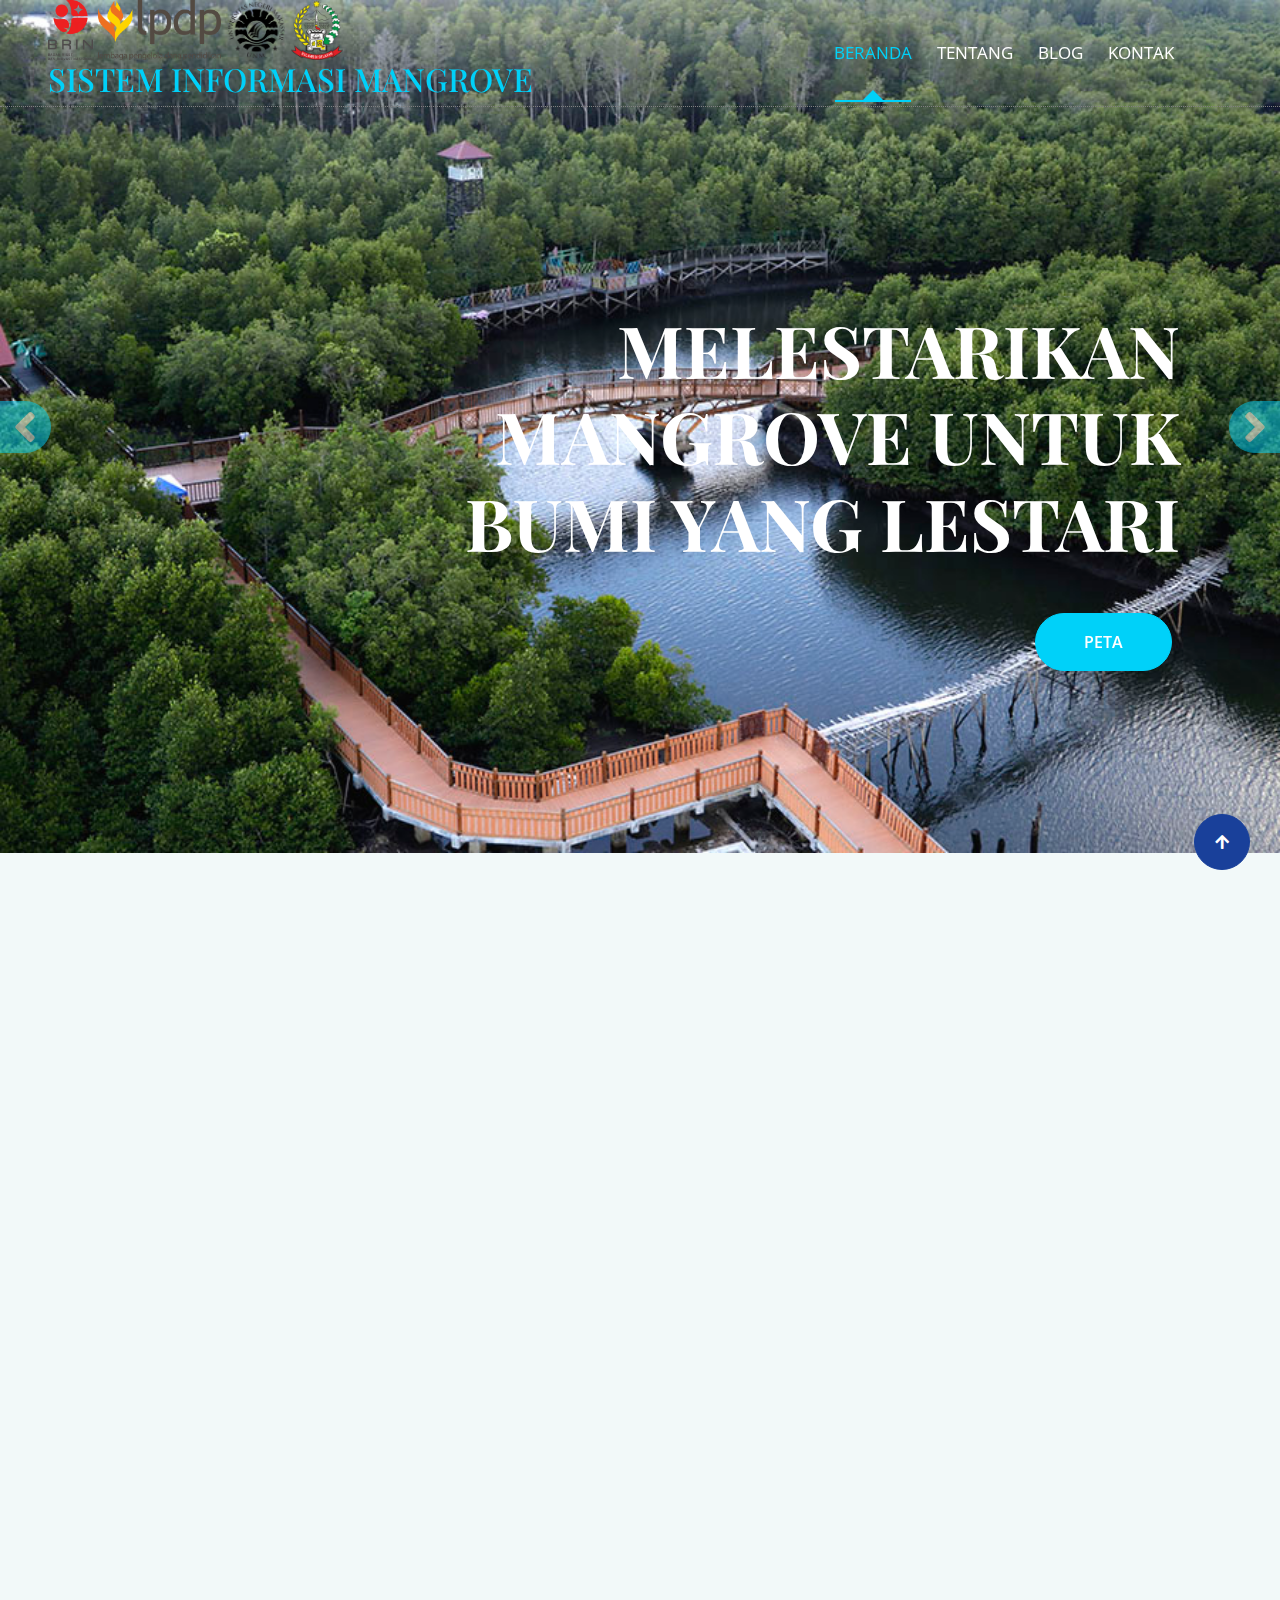
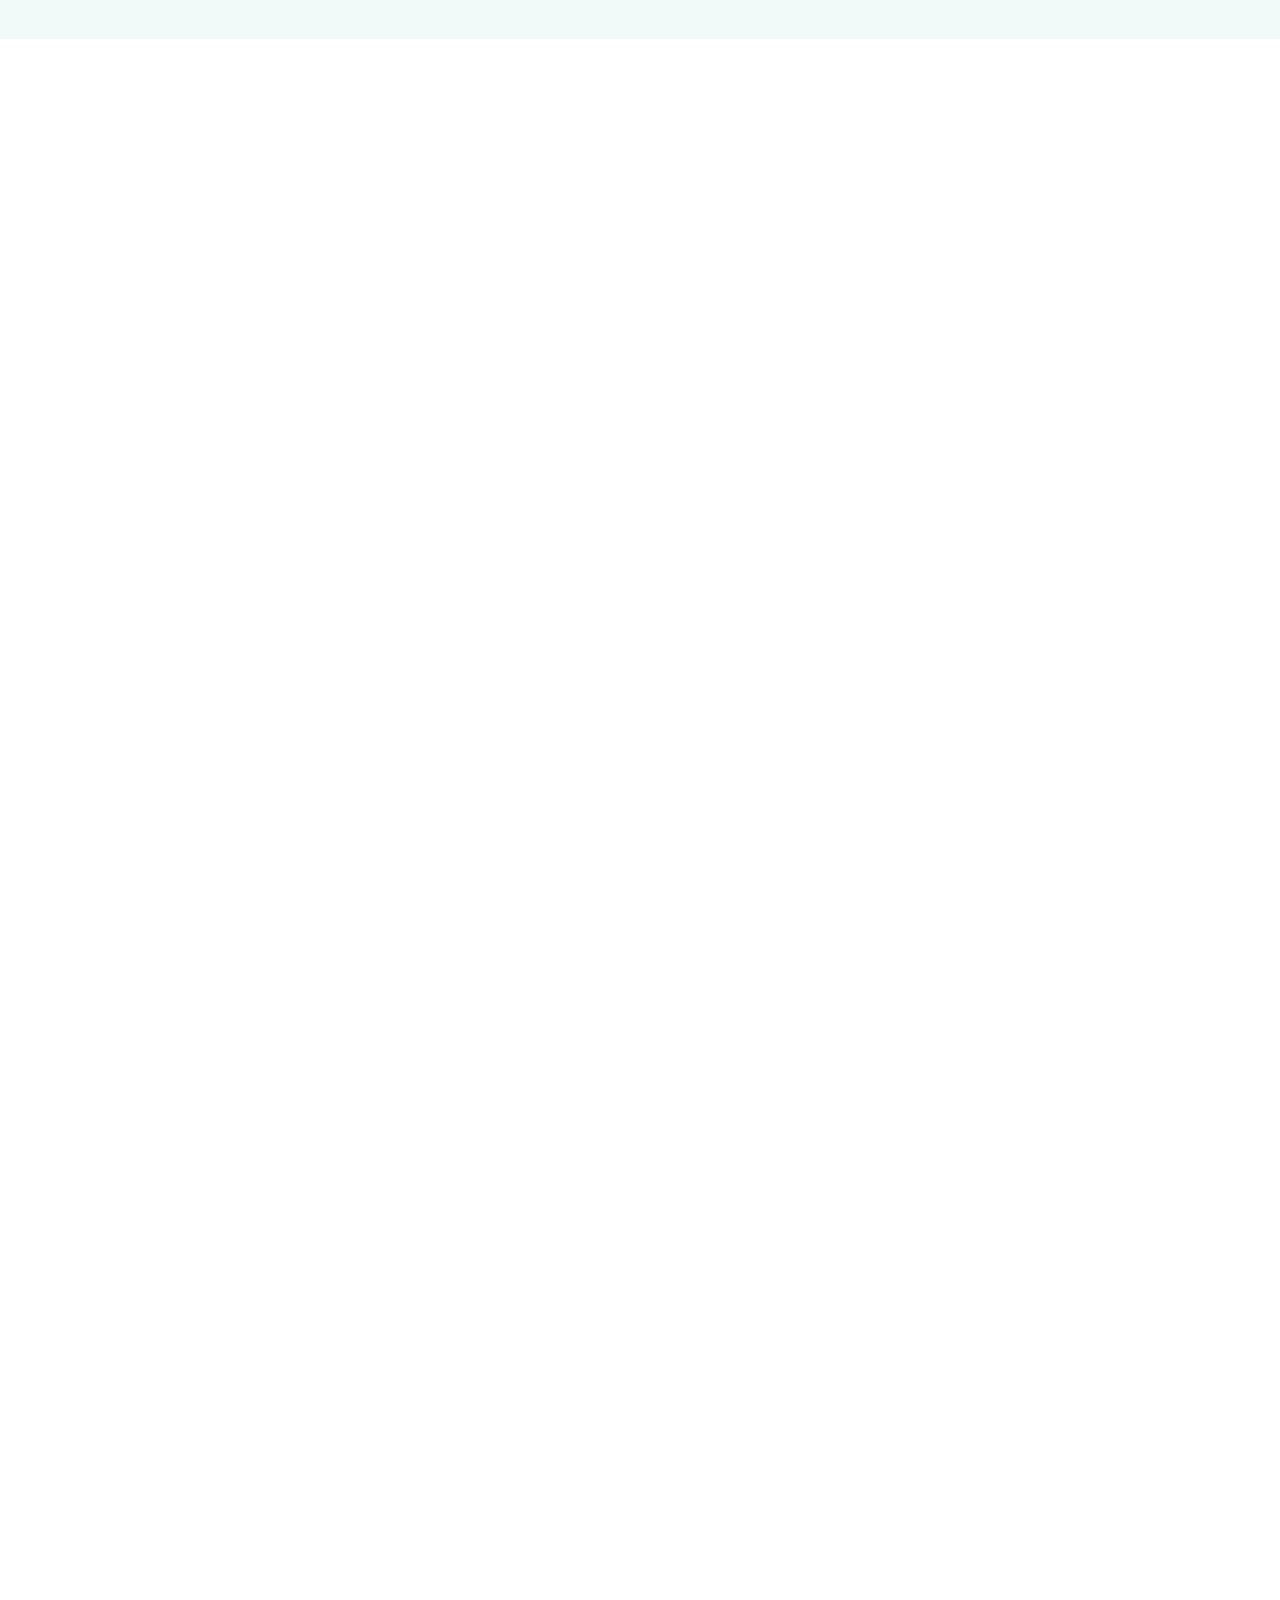
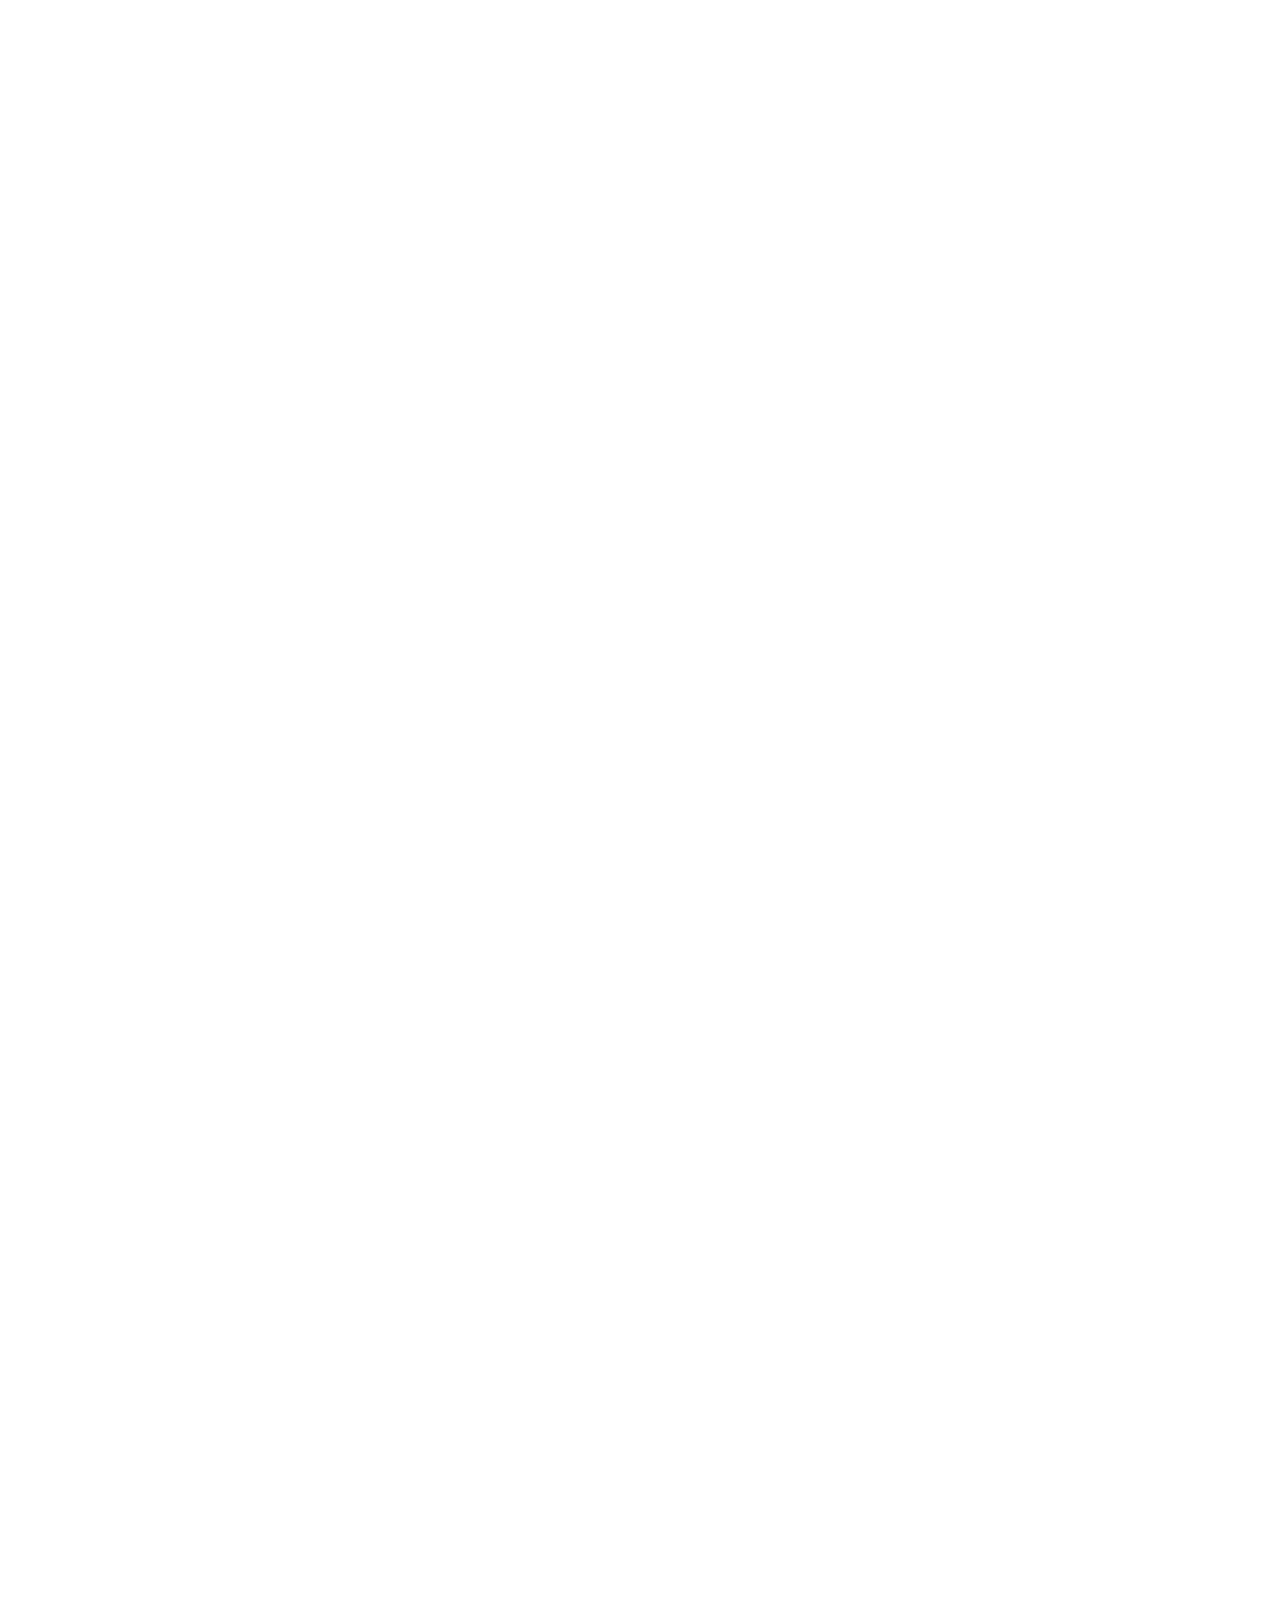
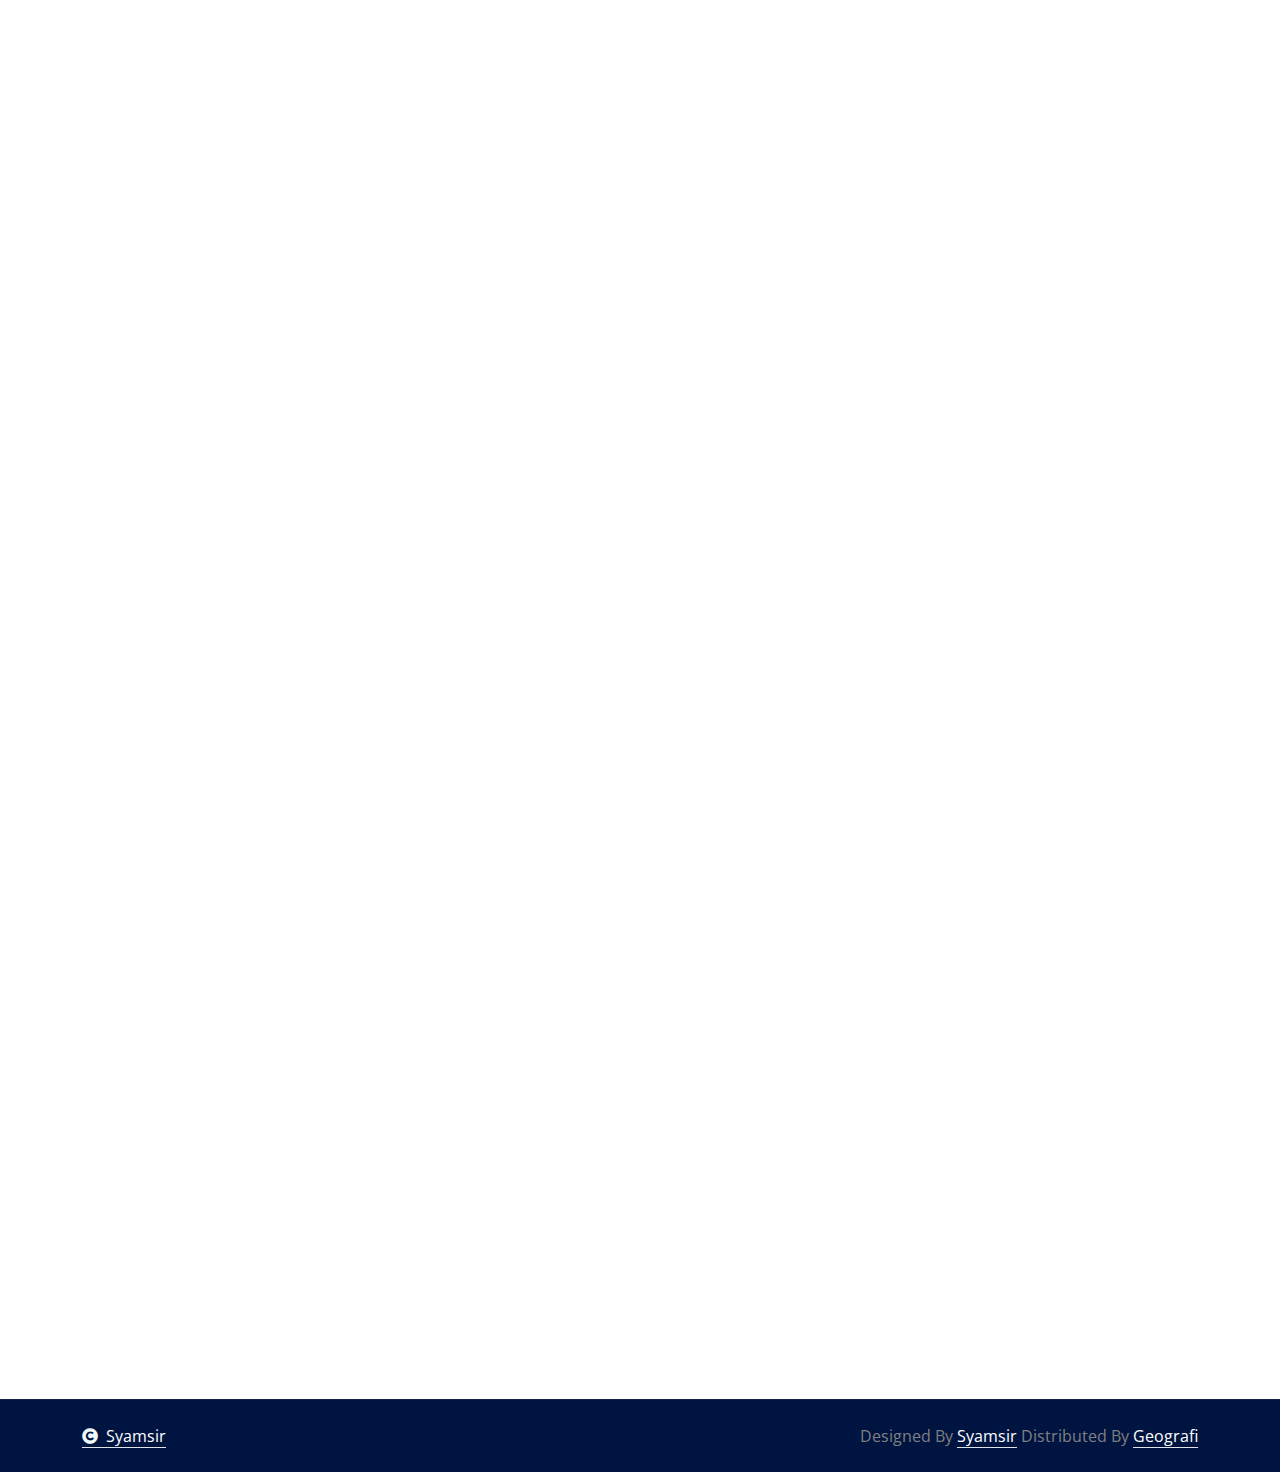
<file: index.html>
<!DOCTYPE html>
<html lang="en">

    <head>
        <meta charset="utf-8">
        <title>Sistem Informasi Mangrove</title>
        <meta content="width=device-width, initial-scale=1.0" name="viewport">
        <meta content="" name="keywords">
        <meta content="" name="description">

        <!-- Google Web Fonts -->
        <link rel="preconnect" href="https://fonts.googleapis.com">
        <link rel="preconnect" href="https://fonts.gstatic.com" crossorigin>
        <link href="https://fonts.googleapis.com/css2?family=Open+Sans:ital,wdth,wght@0,75..100,300..800;1,75..100,300..800&family=Playfair+Display:ital,wght@0,400..900;1,400..900&display=swap" rel="stylesheet"> 

        <!-- Icon Font Stylesheet -->
        <link rel="stylesheet" href="https://use.fontawesome.com/releases/v5.15.4/css/all.css"/>
        <link href="https://cdn.jsdelivr.net/npm/bootstrap-icons@1.4.1/font/bootstrap-icons.css" rel="stylesheet">

        <!-- Libraries Stylesheet -->
        <link href="lib/animate/animate.min.css" rel="stylesheet">
        <link href="lib/owlcarousel/assets/owl.carousel.min.css" rel="stylesheet">


        <!-- Customized Bootstrap Stylesheet -->
        <link href="css/bootstrap.min.css" rel="stylesheet">

        <!-- Template Stylesheet -->
        <link href="css/style.css" rel="stylesheet">
    </head>

    <body>

        <!-- Spinner Start -->
        <div id="spinner" class="show bg-white position-fixed translate-middle w-100 vh-100 top-50 start-50 d-flex align-items-center justify-content-center">
            <div class="spinner-border text-primary" style="width: 3rem; height: 3rem;" role="status">
                <span class="sr-only">Loading...</span>
            </div>
        </div>
        <!-- Spinner End -->

        <!-- Navbar & Hero Start -->
        <div class="container-fluid position-relative p-0">
            <nav class="navbar navbar-expand-lg navbar-light px-4 px-lg-5 py-3 py-lg-0">
                <a href="" class="navbar-brand p-0">
                <img src="img/brin.png" alt="Logo">       <img src="img/lpdp.png" alt="Logo">        <img src="img/unm.png" alt="Logo">       <img src="img/sulsepng.png" alt="Logo">
                <h1 class="text-primary"><!--<i class="fas fa-hand-holding-water me-3">--></i>SISTEM INFORMASI MANGROVE</h1> 
                </a>
                <button class="navbar-toggler" type="button" data-bs-toggle="collapse" data-bs-target="#navbarCollapse">
                    <span class="fa fa-bars"></span>
                </button>
                <div class="collapse navbar-collapse" id="navbarCollapse">
                    <div class="navbar-nav ms-auto py-0">
                        <a href="index.html" class="nav-item nav-link active">BERANDA</a>
                        <a href="about.html" class="nav-item nav-link">TENTANG</a>
                        <!--<a href="service.html" class="nav-item nav-link">Service</a>-->
                        <a href="blog.html" class="nav-item nav-link">BLOG</a>
                        <div class="nav-item dropdown">
                            <!--<a href="#" class="nav-link dropdown-toggle" data-bs-toggle="dropdown">Pages</a>-->
                            <div class="dropdown-menu m-0">
                                <a href="feature.html" class="dropdown-item">Our Feature</a>
                                <a href="product.html" class="dropdown-item">Our Product</a>
                                <a href="team.html" class="dropdown-item">Our Team</a>
                                <a href="testimonial.html" class="dropdown-item">Testimonial</a>
                                <a href="404.html" class="dropdown-item">404 Page</a>
                            </div>
                        </div>
                        <a href="contact.html" class="nav-item nav-link">KONTAK</a>
                    </div>
                    <div class="d-none d-xl-flex me-3">
                        <div class="d-flex flex-column pe-3 border-end border-primary">
                            <!--<span class="text-body">Get Free Delivery</span>
                            <a href="tel:+4733378901"><span class="text-primary">Free: + 0123 456 7890</span></a>-->
                        </div>
                    </div>
                    <!--<button class="btn btn-primary btn-md-square d-flex flex-shrink-0 mb-3 mb-lg-0 rounded-circle me-3" data-bs-toggle="modal" data-bs-target="#searchModal"><i class="fas fa-search"></i></button>
                    <a href="" class="btn btn-primary rounded-pill d-inline-flex flex-shrink-0 py-2 px-4">Order Now</a>-->
                </div>
            </nav>

            <!-- Carousel Start -->
            <div class="carousel-header">
                <div id="carouselId" class="carousel slide" data-bs-ride="carousel">
                    <ol class="carousel-indicators">
                        <li data-bs-target="#carouselId" data-bs-slide-to="0" class="active"></li>
                        <li data-bs-target="#carouselId" data-bs-slide-to="1"></li>
                        <li data-bs-target="#carouselId" data-bs-slide-to="2"></li>
                    </ol>
                    <div class="carousel-inner" role="listbox">
                        <div class="carousel-item active">
                            <img src="img/carousel-1.jpg" class="img-fluid w-100" alt="Image">
                            <div class="carousel-caption-1">
                                <div class="carousel-caption-1-content" style="max-width: 900px;">
                                    <h4 class="text-white text-uppercase fw-bold mb-4 fadeInLeft animated" data-animation="fadeInLeft" data-delay="1s" style="animation-delay: 1s;" style="letter-spacing: 3px;"><!--PROGRAM REKONSTRUKSI MANGROVE--></h4>
                                    <h1 class="display-2 text-capitalize text-white mb-4 fadeInLeft animated" data-animation="fadeInLeft" data-delay="1.3s" style="animation-delay: 1.3s;">MELESTARIKAN MANGROVE UNTUK BUMI YANG LESTARI</h1>
                                    <p class="mb-5 fs-5 text-white fadeInLeft animated" data-animation="fadeInLeft" data-delay="1.5s" style="animation-delay: 1.5s;"><!--Lorem Ipsum is simply dummy text of the printing and typesetting industry. Lorem Ipsum has been the industry's standard dummy text ever since the 1500s,--> 
                                    </p>
                                    <div class="carousel-caption-1-content-btn fadeInLeft animated" data-animation="fadeInLeft" data-delay="1.7s" style="animation-delay: 1.7s;">
                                        <a class="btn btn-primary rounded-pill flex-shrink-0 py-3 px-5 me-2" href="#">PETA</a>
                                        <!--<a class="btn btn-secondary rounded-pill flex-shrink-0 py-3 px-5 ms-2" href="#">Free Estimate</a>-->
                                    </div>
                                </div>
                            </div>
                        </div>
                        <div class="carousel-item">
                            <img src="img/carousel-2.jpg" class="img-fluid w-100" alt="Image">
                            <div class="carousel-caption-2">
                                <div class="carousel-caption-2-content" style="max-width: 900px;">
                                    <h4 class="text-white text-uppercase fw-bold mb-4 fadeInRight animated" data-animation="fadeInRight" data-delay="1s" style="animation-delay: 1s;" style="letter-spacing: 3px;"><!--Program Rehabilitasi Mangrove--></h4>
                                    <h1 class="display-2 text-capitalize text-white mb-4 fadeInRight animated" data-animation="fadeInRight" data-delay="1.3s" style="animation-delay: 1.3s;">Melestarikan Mangrove Untuk Bumi Yang Lestari </h1>
                                    <p class="mb-5 fs-5 text-white fadeInRight animated" data-animation="fadeInRight" data-delay="1.5s" style="animation-delay: 1.5s;"><!--Lorem Ipsum is simply dummy text of the printing and typesetting industry. Lorem Ipsum has been the industry's standard dummy text ever since the 1500s,--> 
                                    </p>
                                    <div class="carousel-caption-2-content-btn fadeInRight animated" data-animation="fadeInRight" data-delay="1.7s" style="animation-delay: 1.7s;">
                                        <a class="btn btn-primary rounded-pill flex-shrink-0 py-3 px-5 me-2" href="#">PETA</a>
                                        <!--<a class="btn btn-secondary rounded-pill flex-shrink-0 py-3 px-5 ms-2" href="#">Free Estimate</a>-->
                                    </div>
                                </div>
                            </div>
                        </div>
                    </div>
                    <button class="carousel-control-prev" type="button" data-bs-target="#carouselId" data-bs-slide="prev">
                        <span class="carousel-control-prev-icon btn btn-primary fadeInLeft animated" aria-hidden="true" data-animation="fadeInLeft" data-delay="1.1s" style="animation-delay: 1.3s;"> <i class="fa fa-angle-left fa-3x"></i></span>
                        <span class="visually-hidden">Previous</span>
                    </button>
                    <button class="carousel-control-next" type="button" data-bs-target="#carouselId" data-bs-slide="next">
                        <span class="carousel-control-next-icon btn btn-primary fadeInRight animated" aria-hidden="true" data-animation="fadeInLeft" data-delay="1.1s" style="animation-delay: 1.3s;"><i class="fa fa-angle-right fa-3x"></i></span>
                        <span class="visually-hidden">Next</span>
                    </button>
                </div>
            </div>
            <!-- Carousel End -->
        </div>
        <!-- Navbar & Hero End -->

        <!-- Modal Search Start -->
        <div class="modal fade" id="searchModal" tabindex="-1" aria-labelledby="exampleModalLabel" aria-hidden="true">
            <div class="modal-dialog modal-fullscreen">
                <div class="modal-content rounded-0">
                    <div class="modal-header">
                        <h4 class="modal-title mb-0" id="exampleModalLabel">Search by keyword</h4>
                        <button type="button" class="btn-close" data-bs-dismiss="modal" aria-label="Close"></button>
                    </div>
                    <div class="modal-body d-flex align-items-center">
                        <div class="input-group w-75 mx-auto d-flex">
                            <input type="search" class="form-control p-3" placeholder="keywords" aria-describedby="search-icon-1">
                            <span id="search-icon-1" class="input-group-text btn border p-3"><i class="fa fa-search text-white"></i></span>
                        </div>
                    </div>
                </div>
            </div>
        </div>
        <!-- Modal Search End -->

        <!-- feature Start -->
        <div class="container-fluid feature bg-light py-5">
            <div class="container py-5">
                <div class="text-center mx-auto pb-5 wow fadeInUp" data-wow-delay="0.2s" style="max-width: 800px;">
                    <h4 class="text-uppercase text-primary"></h4>
                    <h1 class="display-3 text-capitalize mb-3">ATLAS</h1>
                </div>
                <div class="row g-4">
                    <div class=" col-md-6 col-lg-6 col-xl-3 wow fadeInUp" data-wow-delay="0.2s">
                        <div class="feature-item p-4">
                            <div class="feature-icon mb-3"><i class="fas fa-frog text-white fa-3x"></i></div>
                            <a href="Atlas_Fauna.html" class="h4 mb-3">ATLAS FAUNA MANGROVE</a>
                            <p class="mb-3">Berisikan Informasi Tentang Sebaran Fauna Pada Ekosistem Mangrove Di Sulawesi Selatan</p>
                            <a href="Atlas_Fauna.html" class="btn text-secondary">Selengkapnya<i class="fa fa-angle-right"></i></a>
                        </div>
                    </div>
                    <div class="col-md-6 col-lg-6 col-xl-3 wow fadeInUp" data-wow-delay="0.4s">
                        <div class="feature-item p-4">
                            <div class="feature-icon mb-3"><i class="fas fa-tree text-white fa-3x"></i></div>
                            <a href="Atlas_Spesies.html" class="h4 mb-3">ATLAS SPESIES MANGROVE</a>
                            <p class="mb-3">Berisikan Informasi Tentang Spesies-Spesies Mangrove Di Sulawesi Selatan</p>
                            <a href="Atlas_Spesies.html" class="btn text-secondary">Selengkapnya<i class="fa fa-angle-right"></i></a>
                        </div>
                    </div>
                    <div class="col-md-6 col-lg-6 col-xl-3 wow fadeInUp" data-wow-delay="0.6s">
                        <div class="feature-item p-4">
                            <div class="feature-icon mb-3"><i class="fas fa-warehouse text-white fa-3x"></i></div>
                            <a href="#" class="h4 mb-3">ATLAS PENGGUNAAN LAHAN PADA MANGROVE</a>
                            <p class="mb-3">Berisikan Informasi Tentang Penggunaan Lahan Pada Mangrove Di Sulawesi Selatan</p>
                            <a href="#" class="btn text-secondary">Selengkapnya <i class="fa fa-angle-right"></i></a>
                        </div>
                    </div>
                    <div class="col-md-6 col-lg-6 col-xl-3 wow fadeInUp" data-wow-delay="0.8s">
                        <div class="feature-item p-4">
                            <div class="feature-icon mb-3"><i class="fas fa-shapes text-white fa-3x"></i></div>
                            <a href="#" class="h4 mb-3">ATLAS FUNGSI MANGROVE</a>
                            <p class="mb-3">Berisikan Informasi Tentang Fungsi dan Manfaat Mangrove Di Sulawesi Selatan</p>
                            <a href="#" class="btn text-secondary">Selengkapnya<i class="fa fa-angle-right"></i></a>
                        </div>
                    </div>
                </div>
            </div>
        </div>
        <!-- feature End -->


        <!-- About Start -->
        <div class="container-fluid about overflow-hidden py-5">
            <div class="container py-5">
                <div class="row g-5">
                    <div class="col-xl-6 wow fadeInLeft" data-wow-delay="0.2s">
                        <div class="about-img rounded h-100">
                            <img src="img/about.jpg" class="img-fluid rounded h-100 w-100" style="object-fit: cover;" alt="">
                            <div class="about-exp"><span></span></div>
                        </div>
                    </div>
                    <div class="col-xl-6 wow fadeInRight" data-wow-delay="0.2s">
                        <div class="about-item">
                            <h4 class="text-primary text-uppercase"></h4>
                            <h1 class="display-3 mb-3">LUAS KAWASAN HUTAN MANGROVE SULAWESI SELATAN</h1>
                            <p class="mb-4"><!--Lorem ipsum dolor sit amet, consectetur adipisicing elit. Harum quidem quas totam nostrum! Maxime rerum voluptatem sed, facilis unde a aperiam nulla voluptatibus excepturi ipsam iusto consequuntur-->
                            </p>
                            <div class="bg-light rounded p-4 mb-4">
                                <div class="row">
                                    <div class="col-12">
                                        <div class="d-flex">
                                            <div class="pe-4">
                                                <div class="rounded-circle bg-primary d-flex align-items-center justify-content-center" style="width: 80px; height: 80px;"><i class="fas fa-clone text-white fa-2x"></i></div>
                                            </div>
                                            <div class="">
                                                <a href="#" class="h4 d-inline-block mb-3">Mangrove 2001</a>
                                                <p class="mb-0">Analisis Luas Hutan Mangrove Menggunakan Data Tahun 2001</p>
                                            </div>
                                        </div>
                                    </div>
                                </div>
                            </div>
                            <div class="bg-light rounded p-4 mb-4">
                                <div class="row">
                                    <div class="col-12">
                                        <div class="d-flex">
                                            <div class="pe-4">
                                                <div class="rounded-circle bg-primary d-flex align-items-center justify-content-center" style="width: 80px; height: 80px;"><i class="fas fa-clone text-white fa-2x"></i></div>
                                            </div>
                                            <div class="">
                                                <a href="#" class="h4 d-inline-block mb-3">Mangrove 2011</a>
                                                <p class="mb-0">Analisis Luas Hutan Mangrove Menggunakan Data Tahun 2011</p>
                                            </div>
                                        </div>
                                    </div>
                                </div>
                            </div>
                            <div class="bg-light rounded p-4 mb-4">
                                <div class="row">
                                    <div class="col-12">
                                        <div class="d-flex">
                                            <div class="pe-4">
                                                <div class="rounded-circle bg-primary d-flex align-items-center justify-content-center" style="width: 80px; height: 80px;"><i class="fas fa-clone text-white fa-2x"></i></div>
                                            </div>
                                            <div class="">
                                                <a href="#" class="h4 d-inline-block mb-3">Mangrove 2021</a>
                                                <p class="mb-0">Analisis Luas Hutan Mangrove Menggunakan Data Tahun 2021</p>
                                            </div>
                                        </div>
                                    </div>
                                </div>
                            </div>
                            <a href="#" class="btn btn-secondary rounded-pill py-3 px-5"> Selengkapnya</a>
                        </div>
                    </div>
                </div>
            </div>
        </div>
        <!-- About End -->


        <!-- Fact Counter -->
        <!--<div class="container-fluid counter py-5">
            <div class="container py-5">
                <div class="row g-5">
                    <div class="col-md-6 col-lg-6 col-xl-3 wow fadeInUp" data-wow-delay="0.2s">
                        <div class="counter-item">
                            <div class="counter-item-icon mx-auto">
                                <i class="fas fa-thumbs-up fa-3x text-white"></i>
                            </div>
                            <h4 class="text-white my-4">Happy Clients</h4>
                            <div class="counter-counting">
                                <span class="text-white fs-2 fw-bold" data-toggle="counter-up">456</span>
                                <span class="h1 fw-bold text-white">+</span>
                            </div>
                        </div>
                    </div>
                    <div class="col-md-6 col-lg-6 col-xl-3 wow fadeInUp" data-wow-delay="0.4s">
                        <div class="counter-item">
                            <div class="counter-item-icon mx-auto">
                                <i class="fas fa-truck fa-3x text-white"></i>
                            </div>
                            <h4 class="text-white my-4">Transport</h4>
                            <div class="counter-counting">
                                <span class="text-white fs-2 fw-bold" data-toggle="counter-up">513</span>
                                <span class="h1 fw-bold text-white">+</span>
                            </div>
                        </div>
                    </div>
                    <div class="col-md-6 col-lg-6 col-xl-3 wow fadeInUp" data-wow-delay="0.6s">
                        <div class="counter-item">
                            <div class="counter-item-icon mx-auto">
                                <i class="fas fa-users fa-3x text-white"></i>
                            </div>
                            <h4 class="text-white my-4">Employees</h4>
                            <div class="counter-counting">
                                <span class="text-white fs-2 fw-bold" data-toggle="counter-up">53</span>
                                <span class="h1 fw-bold text-white">+</span>
                            </div>
                        </div>
                    </div>
                    <div class="col-md-6 col-lg-6 col-xl-3 wow fadeInUp" data-wow-delay="0.8s">
                        <div class="counter-item">
                            <div class="counter-item-icon mx-auto">
                                <i class="fas fa-heart fa-3x text-white"></i>
                            </div>
                            <h4 class="text-white my-4">Years Experiance</h4>
                            <div class="counter-counting">
                                <span class="text-white fs-2 fw-bold" data-toggle="counter-up">17</span>
                                <span class="h1 fw-bold text-white">+</span>
                            </div>
                        </div>
                    </div>
                </div>
            </div>
        </div>-->
        <!-- Fact Counter -->

        <!-- Service Start -->
        <!--<div class="container-fluid service bg-light overflow-hidden py-5">
            <div class="container py-5">
                <div class="text-center mx-auto pb-5 wow fadeInUp" data-wow-delay="0.2s" style="max-width: 800px;">
                    <h4 class="text-uppercase text-primary">Our Service</h4>
                    <h1 class="display-3 text-capitalize mb-3">Protect Your Family with Best Water</h1>
                </div>
                <div class="row gx-0 gy-4 align-items-center">
                    <div class="col-lg-6 col-xl-4 wow fadeInLeft" data-wow-delay="0.2s">
                        <div class="service-item rounded p-4 mb-4">
                            <div class="row">
                                <div class="col-12">
                                    <div class="d-flex">
                                        <div class="service-content text-end">
                                            <a href="#" class="h4 d-inline-block mb-3">Residential Waters</a>
                                            <p class="mb-0">Lorem, ipsum dolor sit amet consectetur adipisicing elit. Quas provident maiores quisquam.</p>
                                        </div>
                                        <div class="ps-4">
                                            <div class="service-btn"><i class="fas fa-hand-holding-water text-white fa-2x"></i></div>
                                        </div>
                                    </div>
                                </div>
                            </div>
                        </div>
                        <div class="service-item rounded p-4 mb-4">
                            <div class="row">
                                <div class="col-12">
                                    <div class="d-flex">
                                        <div class="service-content text-end">
                                            <a href="#" class="h4 d-inline-block mb-3">Commercial Waters</a>
                                            <p class="mb-0">Lorem, ipsum dolor sit amet consectetur adipisicing elit. Quas provident maiores quisquam.</p>
                                        </div>
                                        <div class="ps-4">
                                            <div class="service-btn"><i class="fas fa-dumpster-fire text-white fa-2x"></i></div>
                                        </div>
                                    </div>
                                </div>
                            </div>
                        </div>
                        <div class="service-item rounded p-4 mb-0">
                            <div class="row">
                                <div class="col-12">
                                    <div class="d-flex">
                                        <div class="service-content text-end">
                                            <a href="#" class="h4 d-inline-block mb-3">Filtration Plants</a>
                                            <p class="mb-0">Lorem, ipsum dolor sit amet consectetur adipisicing elit. Quas provident maiores quisquam.</p>
                                        </div>
                                        <div class="ps-4">
                                            <div class="service-btn"><i class="fas fa-filter text-white fa-2x"></i></div>
                                        </div>
                                    </div>
                                </div>
                            </div>
                        </div>
                    </div>
                    <div class="col-lg-6 col-xl-4 wow fadeInUp" data-wow-delay="0.3s">
                        <div class="bg-transparent">
                            <img src="img/water.png" class="img-fluid w-100" alt="">
                        </div>
                    </div>
                    <div class="col-lg-6 col-xl-4 wow fadeInRight" data-wow-delay="0.2s">
                        <div class="service-item rounded p-4 mb-4">
                            <div class="row">
                                <div class="col-12">
                                    <div class="d-flex">
                                        <div class="pe-4">
                                            <div class="service-btn"><i class="fas fa-assistive-listening-systems text-white fa-2x"></i></div>
                                        </div>
                                        <div class="service-content">
                                            <a href="#" class="h4 d-inline-block mb-3">Water Softening</a>
                                            <p class="mb-0">Lorem, ipsum dolor sit amet consectetur adipisicing elit. Quas provident maiores quisquam.</p>
                                        </div>
                                    </div>
                                </div>
                            </div>
                        </div>
                        <div class="service-item rounded p-4 mb-4">
                            <div class="row">
                                <div class="col-12">
                                    <div class="d-flex">
                                        <div class="pe-4">
                                            <div class="service-btn"><i class="fas fa-recycle text-white fa-2x"></i></div>
                                        </div>
                                        <div class="service-content">
                                            <a href="#" class="h4 d-inline-block mb-3">Market Research</a>
                                            <p class="mb-0">Lorem, ipsum dolor sit amet consectetur adipisicing elit. Quas provident maiores quisquam.</p>
                                        </div>
                                    </div>
                                </div>
                            </div>
                        </div>
                        <div class="service-item rounded p-4 mb-0">
                            <div class="row">
                                <div class="col-12">
                                    <div class="d-flex">
                                        <div class="pe-4">
                                            <div class="service-btn"><i class="fas fa-project-diagram text-white fa-2x"></i></div>
                                        </div>
                                        <div class="service-content">
                                            <a href="#" class="h4 d-inline-block mb-3">Project Planning</a>
                                            <p class="mb-0">Lorem, ipsum dolor sit amet consectetur adipisicing elit. Quas provident maiores quisquam.</p>
                                        </div>
                                    </div>
                                </div>
                            </div>
                        </div>
                    </div>
                </div>
            </div>
        </div>-->
        <!-- Service End -->


        <!-- Products Start -->
        <div class="container-fluid product py-5">
            <div class="container py-5">
                <div class="text-center mx-auto pb-5 wow fadeInUp" data-wow-delay="0.2s" style="max-width: 800px;">
                    <h4 class="text-uppercase text-primary"></h4>
                    <h1 class="display-3 text-capitalize mb-3">MANGROVE SEBAGAI TANAMAN OBAT DAN KOSMETIK</h1>
                </div>
                <div class="row g-4 justify-content-center">
                    <div class="col-lg-6 col-xl-4 wow fadeInUp" data-wow-delay="0.2s">
                        <div class="product-item">
                            <img src="img/product-3.png" class="img-fluid w-100 rounded-top"  alt="Image">
                            <div class="product-content bg-light text-center rounded-bottom p-4">
                                <p><!--SAMPEL 1--></p>
                                <a href="#" class="h4 d-inline-block mb-3">SAMPEL 1</a>
                                <p class="fs-4 text-primary mb-3"><!--$35:00--></p>
                                <a href="#" class="btn btn-secondary rounded-pill py-2 px-4">Selengkapnya</a>
                            </div>
                        </div>
                    </div>
                    <div class="col-lg-6 col-xl-4 wow fadeInUp" data-wow-delay="0.4s">
                        <div class="product-item">
                            <img src="img/product-2.png" class="img-fluid w-100 rounded-top"  alt="Image">
                            <div class="product-content bg-light text-center rounded-bottom p-4">
                                <p><!--SAMPEL 2--></p>
                                <a href="#" class="h4 d-inline-block mb-3">SAMPEL 2</a>
                                <p class="fs-4 text-primary mb-3"><!--$70:00--></p>
                                <a href="#" class="btn btn-secondary rounded-pill py-2 px-4">Selengkapnya</a>
                            </div>
                        </div>
                    </div>
                    <div class="col-lg-6 col-xl-4 wow fadeInUp" data-wow-delay="0.6s">
                        <div class="product-item">
                            <img src="img/product-1.png" class="img-fluid w-100 rounded-top"  alt="Image">
                            <div class="product-content bg-light text-center rounded-bottom p-4">
                                <p><!--SAMPEL 3--></p>
                                <a href="#" class="h4 d-inline-block mb-3">SAMPEL 3</a>
                                <p class="fs-4 text-primary mb-3"><!--$100:00--></p>
                                <a href="#" class="btn btn-secondary rounded-pill py-2 px-4">Selengkapnya</a>
                            </div>
                        </div>
                    </div>
                </div>
            </div>
        </div>
        <!-- Products End -->


        <!-- Blog Start -->
        <div class="container-fluid blog pb-5">
            <div class="container pb-5">
                <div class="text-center mx-auto pb-5 wow fadeInUp" data-wow-delay="0.2s" style="max-width: 800px;">
                    <h4 class="text-uppercase text-primary"></h4>
                    <h1 class="display-3 text-capitalize mb-3">MANGROVE SEBAGAI ????</h1>
                </div>
                <div class="row g-4 justify-content-center">
                    <div class="col-lg-6 col-xl-4 wow fadeInUp" data-wow-delay="0.2s">
                        <div class="blog-item">
                            <div class="blog-img">
                                <img src="img/blog-1.jpeg" class="img-fluid rounded-top w-100" alt="">
                                <!--<div class="blog-date px-4 py-2"><i class="fa fa-calendar-alt me-1"></i> Jan 12 2025</div>-->
                            </div>
                            <div class="blog-content rounded-bottom p-4">
                                <a href="#" class="h4 d-inline-block mb-3">TOPIK</a>
                                <p>Lorem ipsum dolor sit amet consectetur adipisicing elit. Vel, officiis?</p>
                                <a href="#" class="fw-bold text-secondary">Selengkapnya<i class="fa fa-angle-right"></i></a>
                            </div>
                        </div>
                    </div>
                    <div class="col-lg-6 col-xl-4 wow fadeInUp" data-wow-delay="0.4s">
                        <div class="blog-item">
                            <div class="blog-img">
                                <img src="img/blog-2.jpeg" class="img-fluid rounded-top w-100" alt="">
                                <!--<div class="blog-date px-4 py-2"><i class="fa fa-calendar-alt me-1"></i> Jan 12 2025</div>-->
                            </div>
                            <div class="blog-content rounded-bottom p-4">
                                <a href="#" class="h4 d-inline-block mb-3">TOPIK</a>
                                <p>Lorem ipsum dolor sit amet consectetur adipisicing elit. Vel, officiis?</p>
                                <a href="#" class="fw-bold text-secondary">Selengkapnya<i class="fa fa-angle-right"></i></a>
                            </div>
                        </div>
                    </div>
                    <div class="col-lg-6 col-xl-4 wow fadeInUp" data-wow-delay="0.6s">
                        <div class="blog-item">
                            <div class="blog-img">
                                <img src="img/blog-4.jpeg" class="img-fluid rounded-top w-100" alt="">
                                <!--<div class="blog-date px-4 py-2"><i class="fa fa-calendar-alt me-1"></i> Jan 12 2025</div>-->
                            </div>
                            <div class="blog-content rounded-bottom p-4">
                                <a href="#" class="h4 d-inline-block mb-3">TOPIK</a>
                                <p>Lorem ipsum dolor sit amet consectetur adipisicing elit. Vel, officiis?</p>
                                <a href="#" class="fw-bold text-secondary">Selengkapnya<i class="fa fa-angle-right"></i></a>
                            </div>
                        </div>
                    </div>
                </div>
            </div>
        </div>
        <!-- Blog End -->

<!-- Blog Start -->
<div class="container-fluid blog pb-5">
    <div class="container pb-5">
        <div class="text-center mx-auto pb-5 wow fadeInUp" data-wow-delay="0.2s" style="max-width: 800px;">
            <h4 class="text-uppercase text-primary"></h4>
            <h1 class="display-3 text-capitalize mb-3">EKONOMI KREATIF</h1>
        </div>
        <div class="row g-4 justify-content-center">
            <div class="col-lg-6 col-xl-4 wow fadeInUp" data-wow-delay="0.2s">
                <div class="blog-item">
                    <div class="blog-img">
                        <img src="img/blog-1.jpeg" class="img-fluid rounded-top w-100" alt="">
                        <!--<div class="blog-date px-4 py-2"><i class="fa fa-calendar-alt me-1"></i> Jan 12 2025</div>-->
                    </div>
                    <div class="blog-content rounded-bottom p-4">
                        <a href="#" class="h4 d-inline-block mb-3">TOPIK</a>
                        <p>Lorem ipsum dolor sit amet consectetur adipisicing elit. Vel, officiis?</p>
                        <a href="#" class="fw-bold text-secondary">Selengkapnya<i class="fa fa-angle-right"></i></a>
                    </div>
                </div>
            </div>
            <div class="col-lg-6 col-xl-4 wow fadeInUp" data-wow-delay="0.4s">
                <div class="blog-item">
                    <div class="blog-img">
                        <img src="img/blog-2.jpeg" class="img-fluid rounded-top w-100" alt="">
                        <!--<div class="blog-date px-4 py-2"><i class="fa fa-calendar-alt me-1"></i> Jan 12 2025</div>-->
                    </div>
                    <div class="blog-content rounded-bottom p-4">
                        <a href="#" class="h4 d-inline-block mb-3">TOPIK</a>
                        <p>Lorem ipsum dolor sit amet consectetur adipisicing elit. Vel, officiis?</p>
                        <a href="#" class="fw-bold text-secondary">Selengkapnya<i class="fa fa-angle-right"></i></a>
                    </div>
                </div>
            </div>
            <div class="col-lg-6 col-xl-4 wow fadeInUp" data-wow-delay="0.6s">
                <div class="blog-item">
                    <div class="blog-img">
                        <img src="img/blog-4.jpeg" class="img-fluid rounded-top w-100" alt="">
                        <!--<div class="blog-date px-4 py-2"><i class="fa fa-calendar-alt me-1"></i> Jan 12 2025</div>-->
                    </div>
                    <div class="blog-content rounded-bottom p-4">
                        <a href="#" class="h4 d-inline-block mb-3">TOPIK</a>
                        <p>Lorem ipsum dolor sit amet consectetur adipisicing elit. Vel, officiis?</p>
                        <a href="#" class="fw-bold text-secondary">Selengkapnya<i class="fa fa-angle-right"></i></a>
                    </div>
                </div>
            </div>
        </div>
    </div>
</div>
<!-- Blog End -->

<!-- About Start -->
<div class="container-fluid about overflow-hidden py-5">
    <div class="container py-5">
        <div class="row g-5">
            <div class="col-xl-6 wow fadeInLeft" data-wow-delay="0.2s">
                <div class="about-img rounded h-100">
                    <img src="img/Tata Mangrove.jpg" class="img-fluid rounded h-100 w-100" style="object-fit: cover;" alt="">
                    <div class="about-exp"><span></span></div>
                </div>
            </div>
            <div class="col-xl-6 wow fadeInRight" data-wow-delay="0.2s">
                <div class="about-item">
                    <h4 class="text-primary text-uppercase"></h4>
                    <h1 class="display-3 mb-3">TATA KELOLA EKOSISTEM MANGROVE</h1>
                    <p class="mb-4"><!--Lorem ipsum dolor sit amet, consectetur adipisicing elit. Harum quidem quas totam nostrum! Maxime rerum voluptatem sed, facilis unde a aperiam nulla voluptatibus excepturi ipsam iusto consequuntur-->
                    </p>
                    <!--<div class="bg-light rounded p-4 mb-4">
                        <div class="row">
                            <div class="col-12">
                                <div class="d-flex">
                                    <div class="pe-4">
                                        <div class="rounded-circle bg-primary d-flex align-items-center justify-content-center" style="width: 80px; height: 80px;"><i class="fas fa-clone text-white fa-2x"></i></div>
                                    </div>
                                    <div class="">
                                        <a href="#" class="h4 d-inline-block mb-3">Mangrove 2001</a>
                                        <p class="mb-0">Analisis Luas Hutan Mangrove Menggunakan Data Tahun 2001</p>
                                    </div>
                                </div>
                            </div>
                        </div>
                    </div>
                    <div class="bg-light rounded p-4 mb-4">
                        <div class="row">
                            <div class="col-12">
                                <div class="d-flex">
                                    <div class="pe-4">
                                        <div class="rounded-circle bg-primary d-flex align-items-center justify-content-center" style="width: 80px; height: 80px;"><i class="fas fa-clone text-white fa-2x"></i></div>
                                    </div>
                                    <div class="">
                                        <a href="#" class="h4 d-inline-block mb-3">Mangrove 2011</a>
                                        <p class="mb-0">Analisis Luas Hutan Mangrove Menggunakan Data Tahun 2011</p>
                                    </div>
                                </div>
                            </div>
                        </div>
                    </div>
                    <div class="bg-light rounded p-4 mb-4">
                        <div class="row">
                            <div class="col-12">
                                <div class="d-flex">
                                    <div class="pe-4">
                                        <div class="rounded-circle bg-primary d-flex align-items-center justify-content-center" style="width: 80px; height: 80px;"><i class="fas fa-clone text-white fa-2x"></i></div>
                                    </div>
                                    <div class="">
                                        <a href="#" class="h4 d-inline-block mb-3">Mangrove 2021</a>
                                        <p class="mb-0">Analisis Luas Hutan Mangrove Menggunakan Data Tahun 2021</p>
                                    </div>
                                </div>
                            </div>
                        </div>
                    </div>-->
                    <a href="#" class="btn btn-secondary rounded-pill py-3 px-5">Selengkapnya</a>
                </div>
            </div>
        </div>
    </div>
</div>
<!-- About End -->

        <!-- Team Start -->
        <!--<div class="container-fluid team pb-5">
            <div class="container pb-5">
                <div class="text-center mx-auto pb-5 wow fadeInUp" data-wow-delay="0.2s" style="max-width: 800px;">
                    <h4 class="text-uppercase text-primary">Our Team</h4>
                    <h1 class="display-3 text-capitalize mb-3">What is Really seo & How Can I Use It?</h1>
                </div>
                <div class="row g-4">
                    <div class="col-md-6 col-lg-6 col-xl-3 wow fadeInUp" data-wow-delay="0.2s">
                        <div class="team-item p-4">
                            <div class="team-inner rounded">
                                <div class="team-img">
                                    <img src="img/team-1.jpg" class="img-fluid rounded-top w-100" alt="Image">
                                    <div class="team-share">
                                        <a class="btn btn-secondary btn-md-square rounded-pill text-white mx-1" href=""><i class="fas fa-share-alt"></i></a>
                                    </div>
                                    <div class="team-icon rounded-pill py-2 px-2">
                                        <a class="btn btn-secondary btn-sm-square rounded-pill mx-1" href=""><i class="fab fa-facebook-f"></i></a>
                                        <a class="btn btn-secondary btn-sm-square rounded-pill me-1" href=""><i class="fab fa-twitter"></i></a>
                                        <a class="btn btn-secondary btn-sm-square rounded-pill me-1" href=""><i class="fab fa-linkedin-in"></i></a>
                                        <a class="btn btn-secondary btn-sm-square rounded-pill me-1" href=""><i class="fab fa-instagram"></i></a>
                                    </div>
                                </div>
                                <div class="bg-light rounded-bottom text-center py-4">
                                    <h4 class="mb-3">Hard Branots</h4>
                                    <p class="mb-0">CEO & Founder</p>
                                </div>
                            </div>
                        </div>
                    </div>
                    <div class="col-md-6 col-lg-6 col-xl-3 wow fadeInUp" data-wow-delay="0.4s">
                        <div class="team-item p-4">
                            <div class="team-inner rounded">
                                <div class="team-img">
                                    <img src="img/team-2.jpg" class="img-fluid rounded-top w-100" alt="Image">
                                    <div class="team-share">
                                        <a class="btn btn-secondary btn-md-square rounded-pill text-white mx-1" href=""><i class="fas fa-share-alt"></i></a>
                                    </div>
                                    <div class="team-icon rounded-pill py-2 px-2">
                                        <a class="btn btn-secondary btn-sm-square rounded-pill mx-1" href=""><i class="fab fa-facebook-f"></i></a>
                                        <a class="btn btn-secondary btn-sm-square rounded-pill me-1" href=""><i class="fab fa-twitter"></i></a>
                                        <a class="btn btn-secondary btn-sm-square rounded-pill me-1" href=""><i class="fab fa-linkedin-in"></i></a>
                                        <a class="btn btn-secondary btn-sm-square rounded-pill me-1" href=""><i class="fab fa-instagram"></i></a>
                                    </div>
                                </div>
                                <div class="bg-light rounded-bottom text-center py-4">
                                    <h4 class="mb-3">Hard Branots</h4>
                                    <p class="mb-0">CEO & Founder</p>
                                </div>
                            </div>
                        </div>
                    </div>
                    <div class="col-md-6 col-lg-6 col-xl-3 wow fadeInUp" data-wow-delay="0.6s">
                        <div class="team-item p-4">
                            <div class="team-inner rounded">
                                <div class="team-img">
                                    <img src="img/team-3.jpg" class="img-fluid rounded-top w-100" alt="Image">
                                    <div class="team-share">
                                        <a class="btn btn-secondary btn-md-square rounded-pill text-white mx-1" href=""><i class="fas fa-share-alt"></i></a>
                                    </div>
                                    <div class="team-icon rounded-pill py-2 px-2">
                                        <a class="btn btn-secondary btn-sm-square rounded-pill mx-1" href=""><i class="fab fa-facebook-f"></i></a>
                                        <a class="btn btn-secondary btn-sm-square rounded-pill me-1" href=""><i class="fab fa-twitter"></i></a>
                                        <a class="btn btn-secondary btn-sm-square rounded-pill me-1" href=""><i class="fab fa-linkedin-in"></i></a>
                                        <a class="btn btn-secondary btn-sm-square rounded-pill me-1" href=""><i class="fab fa-instagram"></i></a>
                                    </div>
                                </div>
                                <div class="bg-light rounded-bottom text-center py-4">
                                    <h4 class="mb-3">Hard Branots</h4>
                                    <p class="mb-0">CEO & Founder</p>
                                </div>
                            </div>
                        </div>
                    </div>
                    <div class="col-md-6 col-lg-6 col-xl-3 wow fadeInUp" data-wow-delay="0.8s">
                        <div class="team-item p-4">
                            <div class="team-inner rounded">
                                <div class="team-img">
                                    <img src="img/team-4.jpg" class="img-fluid rounded-top w-100" alt="Image">
                                    <div class="team-share">
                                        <a class="btn btn-secondary btn-md-square rounded-pill text-white mx-1" href=""><i class="fas fa-share-alt"></i></a>
                                    </div>
                                    <div class="team-icon rounded-pill py-2 px-2">
                                        <a class="btn btn-secondary btn-sm-square rounded-pill mx-1" href=""><i class="fab fa-facebook-f"></i></a>
                                        <a class="btn btn-secondary btn-sm-square rounded-pill me-1" href=""><i class="fab fa-twitter"></i></a>
                                        <a class="btn btn-secondary btn-sm-square rounded-pill me-1" href=""><i class="fab fa-linkedin-in"></i></a>
                                        <a class="btn btn-secondary btn-sm-square rounded-pill me-1" href=""><i class="fab fa-instagram"></i></a>
                                    </div>
                                </div>
                                <div class="bg-light rounded-bottom text-center py-4">
                                    <h4 class="mb-3">Hard Branots</h4>
                                    <p class="mb-0">CEO & Founder</p>
                                </div>
                            </div>
                        </div>
                    </div>
                </div>
            </div>
        </div>-->
        <!-- Team End -->

        <!-- Testimonial Start -->
        <!--<div class="container-fluid testimonial pb-5">
            <div class="container pb-5">
                <div class="text-center mx-auto pb-5 wow fadeInUp" data-wow-delay="0.2s" style="max-width: 800px;">
                    <h4 class="text-uppercase text-primary">Testimonials</h4>
                    <h1 class="display-3 text-capitalize mb-3">Our clients reviews.</h1>
                </div>
                <div class="owl-carousel testimonial-carousel wow fadeInUp" data-wow-delay="0.3s">
                    <div class="testimonial-item text-center p-4">
                        <p>Lorem ipsum dolor sit amet consectetur, adipisicing elit. Incidunt pariatur officiis quis molestias, sit iure sunt voluptatibus accusantium laboriosam dolore.
                        </p>
                        <div class="d-flex justify-content-center mb-4">
                            <img src="img/testimonial-1.jpg" class="img-fluid border border-4 border-primary" style="width: 100px; height: 100px; border-radius: 50px;" alt="">
                        </div>
                        <div class="d-block">
                            <h4 class="text-dark">Client Name</h4>
                            <p class="m-0 pb-3">Profession</p>
                            <div class="d-flex justify-content-center text-secondary">
                                <i class="fas fa-star"></i>
                                <i class="fas fa-star"></i>
                                <i class="fas fa-star"></i>
                                <i class="fas fa-star"></i>
                                <i class="fas fa-star"></i>
                            </div>
                        </div>
                    </div>
                    <div class="testimonial-item text-center p-4">
                        <p>Lorem ipsum dolor sit amet consectetur, adipisicing elit. Incidunt pariatur officiis quis molestias, sit iure sunt voluptatibus accusantium laboriosam dolore.
                        </p>
                        <div class="d-flex justify-content-center mb-4">
                            <img src="img/testimonial-2.jpg" class="img-fluid border border-4 border-primary" style="width: 100px; height: 100px; border-radius: 50px;" alt="">
                        </div>
                        <div class="d-block">
                            <h4 class="text-dark">Client Name</h4>
                            <p class="m-0 pb-3">Profession</p>
                            <div class="d-flex justify-content-center text-secondary">
                                <i class="fas fa-star"></i>
                                <i class="fas fa-star"></i>
                                <i class="fas fa-star"></i>
                                <i class="fas fa-star"></i>
                                <i class="fas fa-star"></i>
                            </div>
                        </div>
                    </div>
                    <div class="testimonial-item text-center p-4">
                        <p>Lorem ipsum dolor sit amet consectetur, adipisicing elit. Incidunt pariatur officiis quis molestias, sit iure sunt voluptatibus accusantium laboriosam dolore.
                        </p>
                        <div class="d-flex justify-content-center mb-4">
                            <img src="img/testimonial-3.jpg" class="img-fluid border border-4 border-primary" style="width: 100px; height: 100px; border-radius: 50px;" alt="">
                        </div>
                        <div class="d-block">
                            <h4 class="text-dark">Client Name</h4>
                            <p class="m-0 pb-3">Profession</p>
                            <div class="d-flex justify-content-center text-secondary">
                                <i class="fas fa-star"></i>
                                <i class="fas fa-star"></i>
                                <i class="fas fa-star"></i>
                                <i class="fas fa-star"></i>
                                <i class="fas fa-star"></i>
                            </div>
                        </div>
                    </div>
                    <div class="testimonial-item text-center p-4">
                        <p>Lorem ipsum dolor sit amet consectetur, adipisicing elit. Incidunt pariatur officiis quis molestias, sit iure sunt voluptatibus accusantium laboriosam dolore.
                        </p>
                        <div class="d-flex justify-content-center mb-4">
                            <img src="img/testimonial-3.jpg" class="img-fluid border border-4 border-primary" style="width: 100px; height: 100px; border-radius: 50px;" alt="">
                        </div>
                        <div class="d-block">
                            <h4 class="text-dark">Client Name</h4>
                            <p class="m-0 pb-3">Profession</p>
                            <div class="d-flex justify-content-center text-secondary">
                                <i class="fas fa-star"></i>
                                <i class="fas fa-star"></i>
                                <i class="fas fa-star"></i>
                                <i class="fas fa-star"></i>
                                <i class="fas fa-star"></i>
                            </div>
                        </div>
                    </div>
                </div>
            </div>
        </div>-->
        <!-- Testimonial End -->

        <!-- Footer Start -->
        <div class="container-fluid footer py-5 wow fadeIn" data-wow-delay="0.2s">
            <div class="container py-5">
                <div class="row g-5 mb-5 align-items-center">
                    <div class="col-lg-7">
                        <!--<div class="position-relative mx-auto">
                            <input class="form-control rounded-pill w-100 py-3 ps-4 pe-5" type="text" placeholder="Email address to Subscribe">
                            <button type="button" class="btn btn-secondary rounded-pill position-absolute top-0 end-0 py-2 px-4 mt-2 me-2">Subscribe</button>
                        </div>-->
                    </div>
                    <div class="col-lg-5">
                        <div class="d-flex align-items-center justify-content-center justify-content-lg-end">
                            <a class="btn btn-secondary btn-md-square rounded-circle me-3" href="https://www.facebook.com/Syamsir.co.id?mibextid=ZbWKwL"><i class="fab fa-facebook-f"></i></a>
                            <a class="btn btn-secondary btn-md-square rounded-circle me-3" href=""><i class="fab fa-twitter"></i></a>
                            <a class="btn btn-secondary btn-md-square rounded-circle me-3" href="https://instagram.com/__syamsir__?utm_source=qr&igshid=MzNlNGNkZWQ4Mg%3D%3D"><i class="fab fa-instagram"></i></a>
                            <a class="btn btn-secondary btn-md-square rounded-circle me-0" href=""><i class="fab fa-linkedin-in"></i></a>
                        </div>
                    </div>
                </div>
                <div class="row g-5">
                    <div class="col-md-6 col-lg-6 col-xl-3">
                        <div class="footer-item d-flex flex-column">
                            <!--<div class="footer-item">
                                <h3 class="text-white mb-4"><i class="fas fa-hand-holding-water text-primary me-3"></i>A</h3>
                                <p class="mb-3">Dolor amet sit justo amet elitr clita ipsum elitr est.Lorem ipsum dolor sit amet, consectetur adipiscing elit consectetur adipiscing elit.</p>
                            </div>-->
                            <!--<div class="position-relative">
                                <input class="form-control rounded-pill w-100 py-3 ps-4 pe-5" type="text" placeholder="Enter your email">
                                <button type="button" class="btn btn-secondary rounded-pill position-absolute top-0 end-0 py-2 mt-2 me-2">SignUp</button>
                            </div>-->
                        </div>
                    </div>
                    <div class="col-md-6 col-lg-6 col-xl-3">
                        <div class="footer-item d-flex flex-column">
                            <h4 class="text-white mb-4">Tentang Kami</h4>
                            <a href="#"><i class="fas fa-angle-right me-2"></i> Jurusan Geografi</a>
                            <a href="#"><i class="fas fa-angle-right me-2"></i> FMIPA</a>
                            <a href="#"><i class="fas fa-angle-right me-2"></i> Universitas Negeri Makassar</a>
                            <a href="#"><i class="fas fa-angle-right me-2"></i> BRIN</a>
                            <a href="#"><i class="fas fa-angle-right me-2"></i> LPDP</a>
                            <!--<a href="#"><i class="fas fa-angle-right me-2"></i> Terms & Conditions</a>-->
                        </div>
                    </div>
                    <!--<div class="col-md-6 col-lg-6 col-xl-3">
                        <div class="footer-item d-flex flex-column">
                            <h4 class="text-white mb-4">Business Hours</h4>
                            <div class="mb-3">
                                <h6 class="text-muted mb-0">Mon - Friday:</h6>
                                <p class="text-white mb-0">09.00 am to 07.00 pm</p>
                            </div>
                            <div class="mb-3">
                                <h6 class="text-muted mb-0">Saturday:</h6>
                                <p class="text-white mb-0">10.00 am to 05.00 pm</p>
                            </div>
                            <div class="mb-3">
                                <h6 class="text-muted mb-0">Vacation:</h6>
                                <p class="text-white mb-0">All Sunday is our vacation</p>
                            </div>
                        </div>
                    </div>-->
                    <div class="col-md-6 col-lg-6 col-xl-3">
                        <div class="footer-item d-flex flex-column">
                            <h4 class="text-white mb-4">Informasi Kontak</h4>
                            <a href="#"><i class="fa fa-map-marker-alt me-2"></i> Gantarang, Bulukumba</a>
                            <a href="mailto:info@example.com"><i class="fas fa-envelope me-2"></i> geosyamsir@gmail.com</a>
                            <!--<a href="mailto:info@example.com"><i class="fas fa-envelope me-2"></i> info@example.com</a>-->
                            <a href="tel:+012 345 67890"><i class="fas fa-phone me-2"></i> 082346870810</a>
                            <!--<a href="tel:+012 345 67890" class="mb-3"><i class="fas fa-print me-2"></i> +012 345 67890</a>-->
                        </div>
                    </div>
                </div>
            </div>
        </div>
        <!-- Footer End -->
        
        <!-- Copyright Start -->
        <div class="container-fluid copyright py-4">
            <div class="container">
                <div class="row g-4 align-items-center">
                    <div class="col-md-6 text-center text-md-start mb-md-0">
                        <span class="text-body"><a href="#" class="border-bottom text-white"><i class="fas fa-copyright text-light me-2"></i>Syamsir</a></span>
                    </div>
                    <div class="col-md-6 text-center text-md-end text-body">
                        <!--/*** This template is free as long as you keep the below author’s credit link/attribution link/backlink. ***/-->
                        <!--/*** If you'd like to use the template without the below author’s credit link/attribution link/backlink, ***/-->
                        <!--/*** you can purchase the Credit Removal License from "https://htmlcodex.com/credit-removal". ***/-->
                        Designed By <a class="border-bottom text-white" href="geosyamsir@gmail.com">Syamsir</a> Distributed By <a class="border-bottom text-white" href="https://themewagon.com">Geografi</a>
                    </div>
                </div>
            </div>
        </div>
        <!-- Copyright End -->


        <!-- Back to Top -->
        <a href="#" class="btn btn-secondary btn-lg-square rounded-circle back-to-top"><i class="fa fa-arrow-up"></i></a>   

        
    <!-- JavaScript Libraries -->
    <script src="https://ajax.googleapis.com/ajax/libs/jquery/3.6.4/jquery.min.js"></script>
    <script src="https://cdn.jsdelivr.net/npm/bootstrap@5.0.0/dist/js/bootstrap.bundle.min.js"></script>
    <script src="lib/wow/wow.min.js"></script>
    <script src="lib/easing/easing.min.js"></script>
    <script src="lib/waypoints/waypoints.min.js"></script>
    <script src="lib/counterup/counterup.min.js"></script>
    <script src="lib/owlcarousel/owl.carousel.min.js"></script>
    

    <!-- Template Javascript -->
    <script src="js/main.js"></script>
    </body>

</html>
</file>
<file: css/style.css>
/*** Spinner Start ***/
/*** Spinner ***/
#spinner {
    opacity: 0;
    visibility: hidden;
    transition: opacity .5s ease-out, visibility 0s linear .5s;
    z-index: 99999;
}

#spinner.show {
    transition: opacity .5s ease-out, visibility 0s linear 0s;
    visibility: visible;
    opacity: 1;
}
/*** Spinner End ***/

.back-to-top {
    position: fixed;
    right: 30px;
    bottom: 30px;
    transition: 0.5s;
    z-index: 99;
}

/*** Button Start ***/
.btn {
    font-weight: 600;
    transition: .5s;
}

.btn-square {
    width: 32px;
    height: 32px;
}

.btn-sm-square {
    width: 34px;
    height: 34px;
}

.btn-md-square {
    width: 44px;
    height: 44px;
}

.btn-lg-square {
    width: 56px;
    height: 56px;
}

.btn-xl-square {
    width: 66px;
    height: 66px;
}

.btn-square,
.btn-sm-square,
.btn-md-square,
.btn-lg-square,
.btn-xl-square {
    padding: 0;
    display: flex;
    align-items: center;
    justify-content: center;
    font-weight: normal;
}

.btn.btn-primary {
    color: var(--bs-white);
}

.btn.btn-primary:hover {
    background: var(--bs-secondary);
    border: 1px solid var(--bs-secondary);
}

.btn.btn-secondary {
    color: var(--bs-white);
   
}

.btn.btn-secondary:hover {
    background: var(--bs-primary);
    border: 1px solid var(--bs-primary);
}
/*** Topbar Start ***/

/*** Navbar ***/
.navbar-light .navbar-nav .nav-link {
    position: relative;
    margin-right: 25px;
    padding: 35px 0;
    color: var(--bs-white);
    font-size: 17px;
    font-weight: 400;
    outline: none;
    transition: .5s;
}

.sticky-top.navbar-light .navbar-nav .nav-link {
    padding: 20px 0;
    color: var(--bs-dark);
}

.navbar-light .navbar-nav .nav-link:hover,
.navbar-light .navbar-nav .nav-link.active {
    color: var(--bs-primary);
}

.navbar-light .navbar-brand img {
    max-height: 60px;
    transition: .5s;
}

.sticky-top.navbar-light .navbar-brand img {
    max-height: 45px;
}

.navbar .dropdown-toggle::after {
    border: none;
    content: "\f107";
    font-family: "Font Awesome 5 Free";
    font-weight: 600;
    vertical-align: middle;
    margin-left: 8px;
}

.dropdown .dropdown-menu a:hover {
    background: var(--bs-primary);
    color: var(--bs-white);
}

.navbar .nav-item:hover .dropdown-menu {
    transform: rotateX(0deg);
    visibility: visible;
    background: var(--bs-light);
    transition: .5s;
    opacity: 1;
}

@media (max-width: 991.98px) {
    .sticky-top.navbar-light {
        position: relative;
        background: var(--bs-white);
    }

    .navbar.navbar-expand-lg .navbar-toggler {
        padding: 10px 20px;
        border: 1px solid var(--bs-primary);
        color: var(--bs-primary);
    }

    .navbar-light .navbar-collapse {
        margin-top: 15px;
        border-top: 1px solid rgba(0, 0, 0, .08);
    }

    .navbar-light .navbar-nav .nav-link,
    .sticky-top.navbar-light .navbar-nav .nav-link {
        padding: 10px 0;
        margin-left: 0;
        color: var(--bs-dark);
    }

    .navbar-light .navbar-brand img {
        max-height: 45px;
    }
}

@media (min-width: 992px) {
    .navbar .nav-item .dropdown-menu {
        display: block;
        visibility: hidden;
        top: 100%;
        transform: rotateX(-75deg);
        transform-origin: 0% 0%;
        border: 0;
        border-radius: 10px;
        transition: .5s;
        opacity: 0;
    }

    .navbar-light {
        position: absolute;
        width: 100%;
        top: 0;
        left: 0;
        border-top: 0;
        border-right: 0;
        border-bottom: 1px solid;
        border-left: 0;
        border-style: dotted;
        z-index: 999;
    }
    
    .sticky-top.navbar-light {
        position: fixed;
        background: var(--bs-light);
        border: none;
    }

    .navbar-light .navbar-nav .nav-item::before {
        position: absolute;
        content: "";
        width: 0;
        height: 2px;
        bottom: -1px;
        left: 50%;
        background: var(--bs-primary);
        transition: .5s;
    }

    .sticky-top.navbar-light .navbar-nav .nav-item::before {
        bottom: 0;
    }

    .navbar-light .navbar-nav .nav-item::after {
        content: "";
        position: absolute;
        bottom: 1px;
        left: 50%;
        transform: translateX(-50%);
        border: 10px solid;
        border-color: transparent transparent var(--bs-primary) transparent;
        opacity: 0;
        transition: 0.5s;
    }

    .navbar-light .navbar-nav .nav-item:hover::after,
    .navbar-light .navbar-nav .nav-item.active::after {
        bottom: 1px;
        opacity: 1;
    }

    .navbar-light .navbar-nav .nav-item:hover::before,
    .navbar-light .navbar-nav .nav-item.active::before {
        width: calc(100% - 2px);
        left: 1px;
    }

    .navbar-light .navbar-nav .nav-link.nav-contact::before {
        display: none;
    }
}
/*** Carousel Hero Header Start ***/
.carousel-header {
    position: relative;
    overflow: hidden;
}

.carousel-indicators {
    display: none;
}

.carousel .carousel-control-prev,
.carousel .carousel-control-next {
    width: 0;
}

.carousel .carousel-control-prev .carousel-control-prev-icon,
.carousel .carousel-control-next .carousel-control-next-icon {
    position: absolute;
    top: 50%;
    transform: translateY(-50%);
    padding: 25px 25px;
    display: flex;
    align-items: center;
    justify-content: center;
    background: var(--bs-primary);
    transition: 0.5s;
}

.carousel .carousel-control-prev .carousel-control-prev-icon {
    left: 0;
    border-left: 0;
    border-top-left-radius: 0;
    border-top-right-radius: 50px;
    border-bottom-left-radius: 0;
    border-bottom-right-radius: 50px;

}

.carousel .carousel-control-next .carousel-control-next-icon {
    right: 0;
    border-right: 0;
    border-top-left-radius: 50px;
    border-top-right-radius: 0;
    border-bottom-left-radius: 50px;
    border-bottom-right-radius: 0;
}

.carousel .carousel-control-prev .carousel-control-prev-icon:hover,
.carousel .carousel-control-next .carousel-control-next-icon:hover {
    background: var(--bs-secondary);
}

.carousel .carousel-inner .carousel-item {
    position: relative;
}

.carousel .carousel-inner .carousel-item .carousel-caption-1  {
    position: absolute;
    width: 100%;
    height: 100%;
    top: 0;
    left: 0;
    padding-top: 100px;
    display: flex;
    align-items: center;
    justify-content: end;
    background: linear-gradient(rgba(0, 0, 0, .0), rgba(0, 0, 0, 0.0));
    background-size: cover;
}

.carousel-caption-1-content {
    text-align: end;
    padding-right: 100px;
}

.carousel-caption-1-content .carousel-caption-1-content-btn {
    display: flex;
    justify-content: end;
}

.carousel .carousel-inner .carousel-item .carousel-caption-2  {
    position: absolute;
    width: 100%;
    height: 100%;
    top: 0;
    left: 0;
    padding-top: 100px;
    display: flex;
    align-items: center;
    text-align: center;
    background: linear-gradient(rgba(0, 0, 0, .0), rgba(0, 0, 0, 0.0));
    background-size: cover;
}

.carousel-caption-2-content {
    text-align: start;
    padding-left: 100px;
}

.carousel-caption-2-content .carousel-caption-2-content-btn {
    display: flex;
    justify-content: start;
}


@media (max-width: 992px) {
    .carousel .carousel-inner .carousel-item {
        height: 700px;
        margin-top: -100px;
    }

    .carousel .carousel-inner .carousel-item img {
        height: 700px;
        object-fit: cover;
    }


    .carousel .carousel-inner .carousel-item .carousel-caption-1 {
        max-width: 100% !important;
        justify-content: center;
    }

    .carousel-caption-1-content {
        padding: 0 20px !important;
        text-align: center !important;
    }

    .carousel-caption-1-content .carousel-caption-1-content-btn {
        justify-content: center;
    }


    .carousel .carousel-inner .carousel-item .carousel-caption-2 {
        max-width: 100% !important;
        justify-content: center;
    }

    .carousel-caption-2-content {
        padding: 0 20px !important;
        text-align: center !important;
    }

    .carousel-caption-2-content .carousel-caption-2-content-btn {
        justify-content: center;
    }



    .carousel .carousel-control-prev .carousel-control-prev-icon,
    .carousel .carousel-control-next .carousel-control-next-icon {
        display: none;
    }
}

.modal .modal-header {
    height: 100px;
}

#searchModal .modal-content {
    background: rgba(255, 255, 255, .6);
}
/*** Carousel Hero Header End ***/

/*** Single Page Hero Header Start ***/
.bg-breadcrumb {
    position: relative;
    overflow: hidden;
    background: linear-gradient(rgba(0, 20, 66, 0.7), rgba(0, 20, 66, 0.7)), url(../img/breadcrumb.jpg);
    background-position: center top;
    background-repeat: no-repeat;
    background-size: cover;
    padding: 120px 0 60px 0;
    transition: 0.5s;
}

.bg-breadcrumb .breadcrumb {
    position: relative;
}

.bg-breadcrumb .breadcrumb .breadcrumb-item a {
    color: var(--bs-white);
}

@media (max-width: 992px) {
    .bg-breadcrumb {
        padding: 60px 0 60px 0;
    }
}
/*** Single Page Hero Header End ***/


/*** Features Start ***/
.feature .feature-item {
    display: flex;
    flex-direction: column;
    align-items: center;
    text-align: center;
    background: var(--bs-white);
    border-radius: 10px;
    transition: 0.5s;
}

.feature .feature-item:hover {
    box-shadow: 0 0 45px rgba(0, 0, 0, .08);
}

.feature .feature-item .feature-icon {
    width: 100px;
    height: 100px;
    border-radius: 50px;
    display: flex;
    align-items: center;
    justify-content: center;
    background: var(--bs-primary);
}

.feature .feature-item .feature-icon i {
    transition: 0.5s;
}

.feature .feature-item:hover .feature-icon i {
    transform: rotate(360deg);
}

.feature .feature-item a.btn {
    transition: 0.5s;
}

.feature .feature-item:hover a.btn:hover {
    color: var(--bs-primary) !important;
}
/*** Features End ***/

/*** About Start ***/
.about .about-img {
    position: relative;
    padding-bottom: 30px;
    margin-top: 30px; 
    margin-left: 30px;
}

.about .about-img::before {
    content: "";
    position: absolute;
    width: 100%;
    height: 10px;
    top: -30px;
    right: 0;
    border-radius: 10px;
    background: var(--bs-secondary);

}

.about .about-img::after {
    content: "";
    position: absolute;
    width: 10px;
    height: 100%;
    left: -30px;
    bottom: 30px;
    border-radius: 10px;
    background: var(--bs-secondary);
}

.about .about-img .about-exp {
    position: absolute;
    top: 0;
    left: 0;
    padding: 25px;
    font-size: 30px;
    font-weight: bold;
    background: var(--bs-secondary);
    color: var(--bs-white);
    border: 1px solid var(--bs-secondary);
    margin-top: -30px;
    margin-left: -30px;
    border-radius: 10px;
}
/*** About End ***/

/*** Service Start ***/
.service-item {
    position: relative;
    box-shadow: 0 0 45px rgba(0, 0, 0, .08);
}

.service-item::after {
    content: "";
    position: absolute;
    width: 0;
    height: 0;
    left: 0;
    bottom: 0;
    border-radius: 10px;
    background: var(--bs-primary);
    transition: 0.5s;
    z-index: 1;
}

.service-item:hover::after {
    width: 100%;
    height: 100%;
}

.service-item:hover .service-content,
.service-item:hover .service-btn {
    position: relative;
    z-index: 2;
}

.service-item .service-content a,
.service-item .service-content p {
    transition: 0.5s;
}

.service-item:hover .service-content a:hover {
    color: var(--bs-secondary);
}

.service-item:hover .service-content p {
    color: var(--bs-white);
} 

.service-item .service-btn {
    width: 80px;
    height: 80px;
    border-radius: 50px;
    display: flex;
    align-items: center;
    justify-content: center;
    background: var(--bs-primary);
    transition: 0.5s;
}

.service-item .service-btn i {
    transition: 0.5s;
}

.service-item:hover .service-btn {
    background: var(--bs-white);
}

.service-item:hover .service-btn i {
    transform: rotate(360deg);
    color: var(--bs-primary) !important;
}
/*** Service End ***/


/*** Counter Start ***/
.counter {
    position: relative;
    overflow: hidden;
    background: linear-gradient(rgba(25, 64, 154, 0.9), rgba(25, 64, 154, 1)), url(../img/fact-bg.jpg);
    background-position: center top;
    background-repeat: no-repeat;
    background-size: cover;
}

.counter .counter-item {
    display: flex;
    flex-direction: column;
    justify-content: center;
    text-align: center;
}

.counter .counter-item .counter-item-icon {
    width: 100px;
    height: 100px;
    border-radius: 50px;
    background: var(--bs-primary);
    display: inline-flex;
    align-items: center;
    justify-content: center;
}
/*** Counter End ***/


/*** Products Start ***/
.product .product-item {
    border: 1px solid rgba(196, 211, 211, 0.9);
    border-radius: 10px;
}

/*** Products End ***/

/*** Blog Start ***/
.blog .blog-item {
    border-radius: 10px;
    background: var(--bs-light);
    transition: 0.5s;
}

.blog .blog-item:hover {
    box-shadow: 0 0 45px rgba(0, 0, 0, 0.2);
}

.blog .blog-item .blog-img {
    position: relative;
    overflow: hidden;
    border-top-left-radius: 10px;
    border-top-right-radius: 10px;
}

.blog .blog-item .blog-img::after {
    content: "";
    position: absolute;
    width: 100%;
    height: 100%;
    top: 0;
    left: 0;
    border-top-left-radius: 10px;
    border-top-right-radius: 10px;
    transition: 0.5s;
    z-index: 1;
}

.blog .blog-item .blog-img img {
    transition: 0.5s;
}

.blog .blog-item:hover .blog-img img {
    transform: scale(1.2);
}

.blog .blog-item:hover .blog-img::after {
    background: rgba(0, 209, 249, 0.2);
}

.blog .blog-item .blog-date {
    position: absolute;
    top: 25px;
    left: 25px;
    border-radius: 10px;
    background: var(--bs-primary);
    color: var(--bs-white);
    z-index: 2;
}

.blog .blog-item .blog-content a {
    transition: 0.5s;
}

.blog .blog-item:hover .blog-content a:hover {
    color: var(--bs-primary) !important;
}
/*** Blog End ***/

/*** Team Start ***/
.team .team-item {
    position: relative;
    overflow: hidden;
    background: var(--bs-white);
    border: 1px solid var(--bs-secondary);
    border-radius: 10px;
}

.team .team-item .team-inner {
    transition: 0.5s;
}
.team .team-item:hover .team-inner {
    box-shadow: 0 0 45px rgba(0, 0, 0, 0.2);
}

.team .team-item .team-inner .team-img {
    position: relative;
    z-index: 2;
}

.team .team-item .team-inner .team-img::after {
    content: "";
    width: 100%;
    height: 0;
    position: absolute;
    top: 0;
    left: 0;
    border-top-left-radius: 10px;
    border-top-right-radius: 10px;
    background: rgba(0, 209, 249, 0.2);
    transition: 0.5s;
    z-index: 3;
}

.team .team-item:hover .team-inner .team-img::after {
    height: 100%;
}

.team .team-item .team-inner .team-img .team-share {
    position: absolute;
    left: 10px;
    bottom: 10px;
    transition: 0.5s;
    z-index: 2;
}

.team .team-item:hover .team-inner .team-img .team-share {
    opacity: 0;
}

.team .team-item .team-inner .team-img .team-icon {
    position: absolute;
    bottom: 0;
    left: -100%;
    border-bottom-left-radius: 0 !important; 
    border-top-left-radius: 0 !important;
    display: inline-flex;
    background: var(--bs-primary);
    transition: 0.5s;
    z-index: 4;
}

.team .team-item:hover .team-inner .team-img .team-icon { 
    left: -25px; 
}
/*** Team End ***/


/*** testimonial Start ***/
.testimonial .owl-nav .owl-prev {
    position: absolute;
    top: -58px;
    right: 0;
    background: var(--bs-primary);
    color: var(--bs-white);
    padding: 5px 30px;
    border-radius: 30px;
    transition: 0.5s;
}

.testimonial .owl-nav .owl-prev:hover {
    background: var(--bs-secondary);
    color: var(--bs-white);
}

.testimonial .owl-nav .owl-next {
    position: absolute;
    top: -58px;
    right: 88px;
    background: var(--bs-primary);
    color: var(--bs-white);
    padding: 5px 30px;
    border-radius: 30px;
    transition: 0.5s;
}

.testimonial .owl-nav .owl-next:hover {
    background: var(--bs-secondary);
    color: var(--bs-white);
}

.testimonial-carousel .owl-dots {
    display: flex;
    justify-content: center;
    margin-left: 20px;
    margin-top: 20px;
}

.testimonial-carousel .owl-dots .owl-dot {
    width: 20px;
    height: 20px;
    border-radius: 20px;
    margin-right: 15px;
    border: 1px solid var(--bs-secondary);
    background: var(--bs-primary);
    transition: 0.5s;
}

.testimonial-carousel .owl-dots .owl-dot.active {
    width: 20px;
    height: 20px;
    border-radius: 20px;
    border: 1px solid var(--bs-primary);
    background: var(--bs-secondary) !important;
    transition: 0.5s;
}

.testimonial-carousel .owl-dots .owl-dot span {
    position: relative;
    margin-top: 50%;
    margin-left: 50%;
    transform: translate(-50%, -50%);
    display: flex;
    align-items: center;
    justify-content: center;
    text-align: center;
}

.testimonial-carousel .owl-dots .owl-dot span::after {
    content: "";
    width: 8px;
    height: 8px;
    border-radius: 8px;
    position: absolute;
    top: 50%;
    left: 0;
    transform: translateY(-50%);
    display: flex;
    align-items: center;
    justify-content: center;
    text-align: center;
    background: var(--bs-white);
}

@media (max-width: 992px) {
    .owl-carousel.testimonial-carousel {
        padding-top: 30px;
    }

    .testimonial .owl-nav .owl-prev,
    .testimonial .owl-nav .owl-next {
        top: -30px;
    }
}
/*** testimonial End ***/

/*** Footer Start ***/
.footer {
    background: var(--bs-dark);
}

.footer .footer-item a {
    line-height: 35px;
    color: var(--bs-body);
    transition: 0.5s;
}

.footer .footer-item p {
    line-height: 35px;
}

.footer .footer-item a:hover {
    letter-spacing: 1px;
    color: var(--bs-primary);
}

.footer .footer-item .footer-btn a,
.footer .footer-item .footer-btn a i {
    transition: 0.5s;
}

.footer .footer-item .footer-btn a:hover {
    background: var(--bs-white);
}

.footer .footer-item .footer-btn a:hover i {
    color: var(--bs-primary) !important;
}
/*** Footer End ***/

/*** copyright Start ***/
.copyright {
    border-top: 1px solid rgba(255, 255, 255, 0.08);
    background: var(--bs-dark);
}
/*** copyright end ***/
</file>
